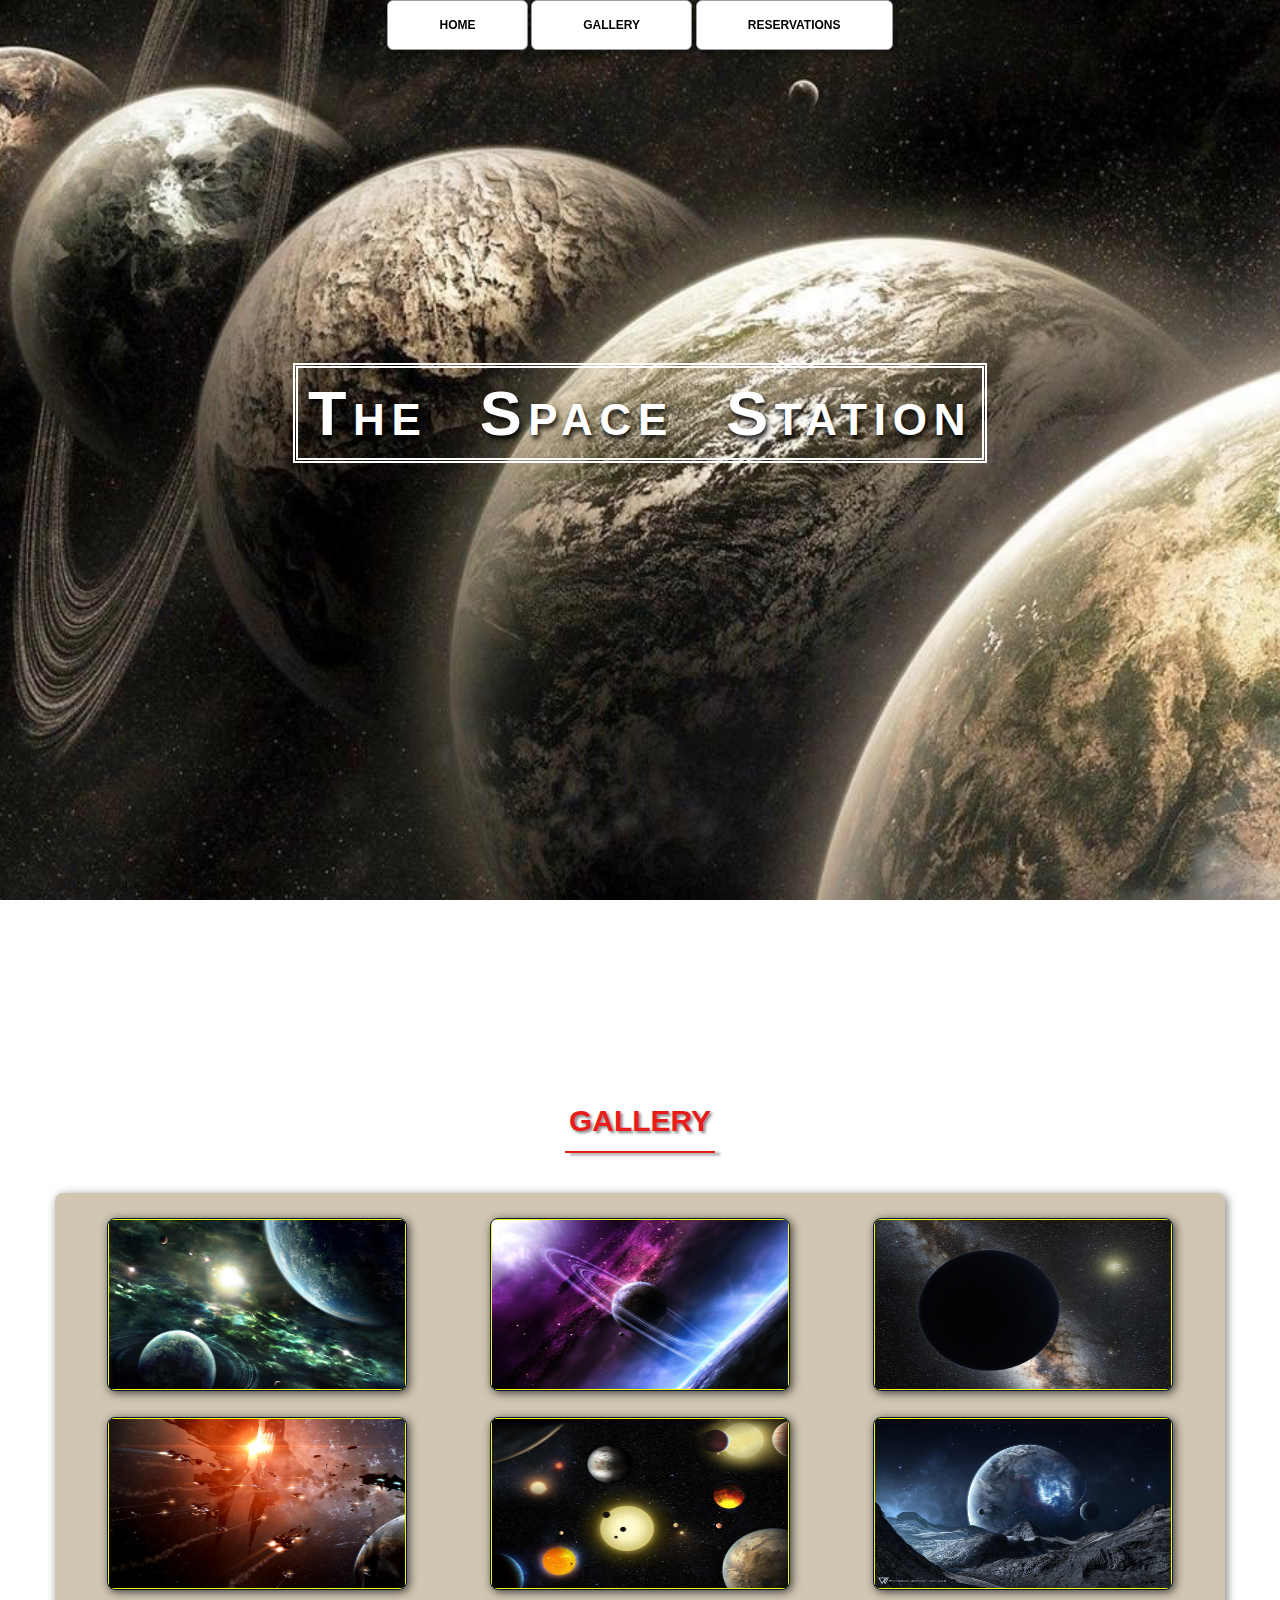
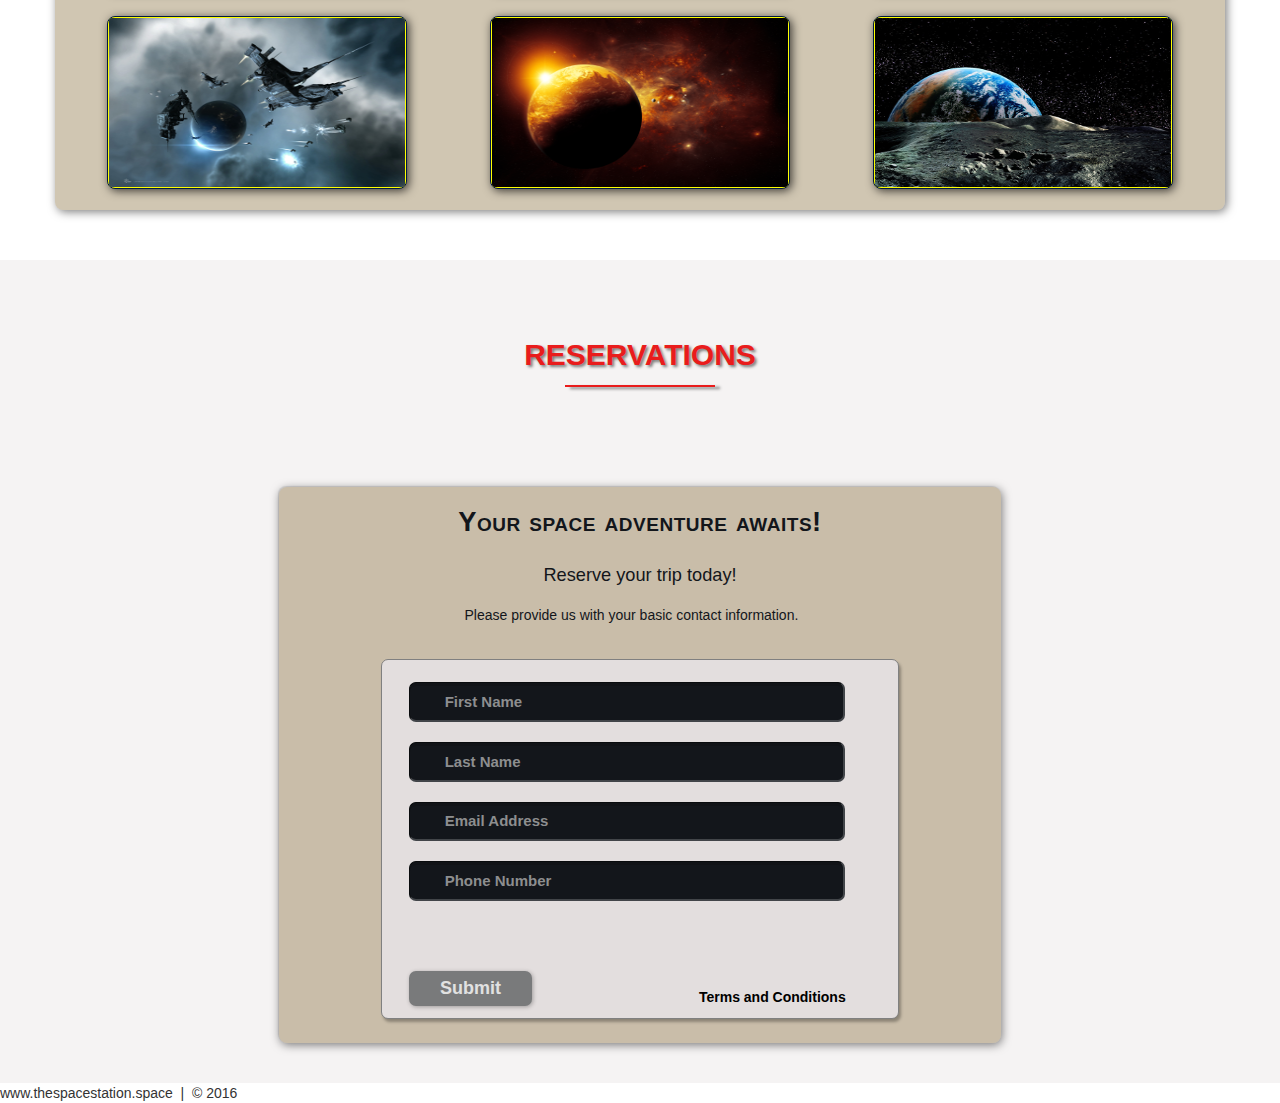
<file: Index.html>
<!DOCTYPE html>
<html lang="en">
	<head>
		<title>The Space Station</title>
		<meta charset="utf-8">
		<link rel="stylesheet" href="./css/shared.css">
		<link rel="stylesheet" href="./css/animations.css">
	</head>
	<body> 
	
		<!-- NAV -->
		<div class="wrap">
			<div class="menu-container">
				<ul class="menu">
				<a href="#home" id="link"><li>HOME</li></a>
				<a href="#gallery" id="link"><li>GALLERY</li></a>
				<a href="#contact" id="link"><li>RESERVATIONS</li></a>
				</ul>
			</div>
			
		</div>
		<!-- End NAV -->
		
		<!-- HOME -->
		<div id="home">
			<div class="container">
				<div class="text-center">
					<span class="head-main">The Space Station</span>
				
				</div>
			
			</div>
		
		</div>
		<!-- End HOME-->
		
		<!-- GALLERY -->
		<section id="gallery">
			<div class="container">
				<h1>Gallery</h1>
				<div class="flex-container">
				
					<!-- PHOTO-CONTAINER 1 -->
					<div class="photo-container">
						<div class="photo">
							<img src="./images/thumb/thumbnail_1.png" alt="">
							<div class="photo-overlay">
								<h3 class="white-head">Click to Enlarge</h3>
								<p>We have several space launces departing daily, book your flight today.</p>
							</div>
						</div>
					</div>
					<!-- End PHOTO-CONTAINER 1 -->
					
					<!-- PHOTO-CONTAINER 2 -->
					<div class="photo-container">
						<div class="photo">
							<img src="./images/thumb/thumbnail_2.png" alt="">
							<div class="photo-overlay">
								<h3 class="white-head">Click to Enlarge</h3>
								<p>We have several space launces departing daily, book your flight today.</p>
							</div>
						</div>
					</div>
					<!-- End PHOTO-CONTAINER 2 -->
					
					<!-- PHOTO-CONTAINER 3 -->
					<div class="photo-container">
						<div class="photo">
							<img src="./images/thumb/thumbnail_3.png" alt="">
							<div class="photo-overlay">
								<h3 class="white-head">Click to Enlarge</h3>
								<p>We have several space launces departing daily, book your flight today.</p>
							</div>
						</div>
					</div>
					<!-- End PHOTO-CONTAINER 3 -->
					
					<!-- PHOTO-CONTAINER 4 -->
					<div class="photo-container">
						<div class="photo">
							<img src="./images/thumb/thumbnail_4.png" alt="">
							<div class="photo-overlay">
								<h3 class="white-head">Click to Enlarge</h3>
								<p>We have several space launces departing daily, book your flight today.</p>
							</div>
						</div>
					</div>
					<!-- End PHOTO-CONTAINER 4 -->
					
					<!-- PHOTO-CONTAINER 5 -->
					<div class="photo-container">
						<div class="photo">
							<img src="./images/thumb/thumbnail_5.png" alt="">
							<div class="photo-overlay">
								<h3 class="white-head">Click to Enlarge</h3>
								<p>We have several space launces departing daily, book your flight today.</p>
							</div>
						</div>
					</div>
					<!-- End PHOTO-CONTAINER 5 -->
					
					<!-- PHOTO-CONTAINER 6 -->
					<div class="photo-container">
						<div class="photo">
							<img src="./images/thumb/thumbnail_6.png" alt="">
							<div class="photo-overlay">
								<h3 class="white-head">Click to Enlarge</h3>
								<p>We have several space launces departing daily, book your flight today.</p>
							</div>
						</div>
					</div>
					<!-- End PHOTO-CONTAINER 6 -->
					
					<!-- PHOTO-CONTAINER 7 -->
					<div class="photo-container">
						<div class="photo">
							<img src="./images/thumb/thumbnail_7.png" alt="">
							<div class="photo-overlay">
								<h3 class="white-head">Click to Enlarge</h3>
								<p>We have several space launces departing daily, book your flight today.</p>
							</div>
						</div>
					</div>
					<!-- End PHOTO-CONTAINER 7 -->
					
					<!-- PHOTO-CONTAINER 8 -->
					<div class="photo-container">
						<div class="photo">
							<img src="./images/thumb/thumbnail_8.png" alt="">
							<div class="photo-overlay">
								<h3 class="white-head">Click to Enlarge</h3>
								<p>We have several space launces departing daily, book your flight today.</p>
							</div>
						</div>
					</div>
					<!-- End PHOTO-CONTAINER 8 -->
					
					<!-- PHOTO-CONTAINER 9 -->
					<div class="photo-container">
						<div class="photo">
							<img src="./images/thumb/thumbnail_9.png" alt="">
							<div class="photo-overlay">
								<h3 class="white-head">Click to Enlarge</h3>
								<p>We have several space launces departing daily, book your flight today.</p>
							</div>
						</div>
					</div>
					<!-- End PHOTO-CONTAINER 9 -->
				
				</div>
			</div>
		</section>			
		<!-- End GALLERY -->			
							
		<!-- RESERVATIONS -->
		<section id="contact">
			<div class="container">
				<div class="heading-padding">
					<h1 class="heading-padding">Reservations</h1>
					<div class="reservation">
						<h2><span>Your space adventure awaits!</span>
							<br />Reserve your trip today!
						</h2>
						<p class="rsvp-text">
							Please provide us with your basic contact information.
						</p>
						<div class="form-rsvp">
							<form action="" method="post">
								<input class="rsvp" type="text" value="First Name">
								<input class="rsvp" type="text" value="Last Name">
								<input class="rsvp" type="text" value="Email Address">
								<input class="rsvp" type="text" value="Phone Number">
								<div class="form-spacer">
									<label class="terms">Terms and Conditions</label>
								</div>
								<div class="submit">
									<input type="submit" value="Submit">
								</div>
							</form>	
						</div>		
					</div>			
				</div>				
			</div>					
		</section>						
		<!-- End RESERVATIONS -->						
								
		<!-- FOOTER -->						
		<div class="footer">						
			www.thespacestation.space &nbsp;|&nbsp; &copy; 2016					
		</div>						
		<!-- End FOOTER -->						
								
								
	</body>
</html>
</file>
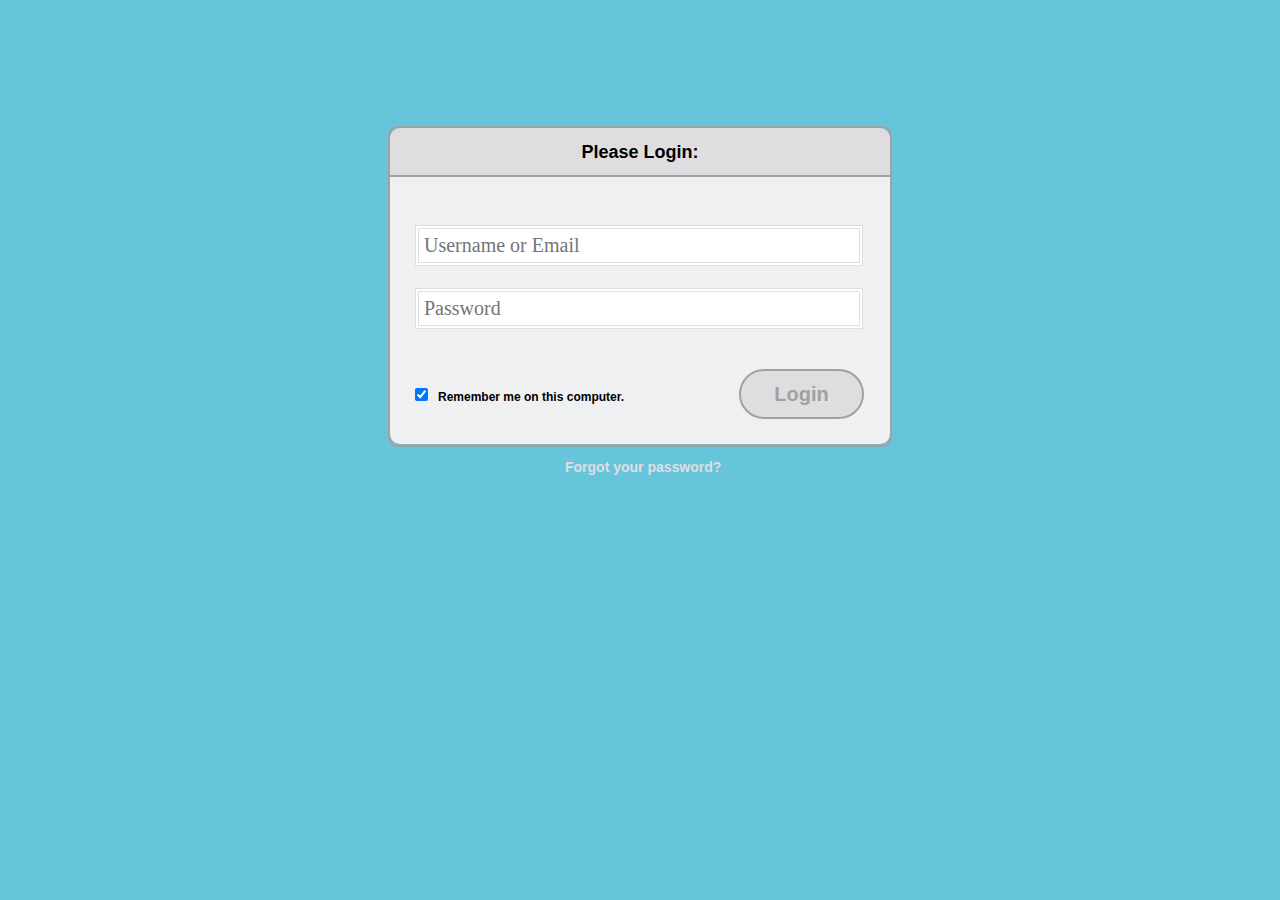
<file: login.html>
<!DOCTYPE html>
<html lang="en">
	<head>
		<title>Login form Demo</title>
		<meta http-equiv="Content-Type" content="text/html; charset=UTF-8">
		<meta content="width-device-width,initial-scale=1.0" name="viewpoint">
		<link rel="stylesheet" href="./css/login_style2.css">
	</head>
	
	<body>
		<div class="container">
			<div class="login">
				<div class="form_header">Please Login:</div>
				<form>
					<input type="text" class="txt" id="uname" placeholder="Username or Email"></input><br>
					<input type="password" class="txt" id="pass" placeholder="Password"></input><br>
					<input type="checkbox" class="chk" id="remember" value="remember" checked><span class="rem">Remember me on this computer.</span></input>
					<button type="button" class="btn">Login</button>
				</form>
				<div class="forgot">
					<a href="#">Forgot your password?</a>
				</div>
			</div>
		</div>
	
	
	
	
	
	</body>
</html>
</file>
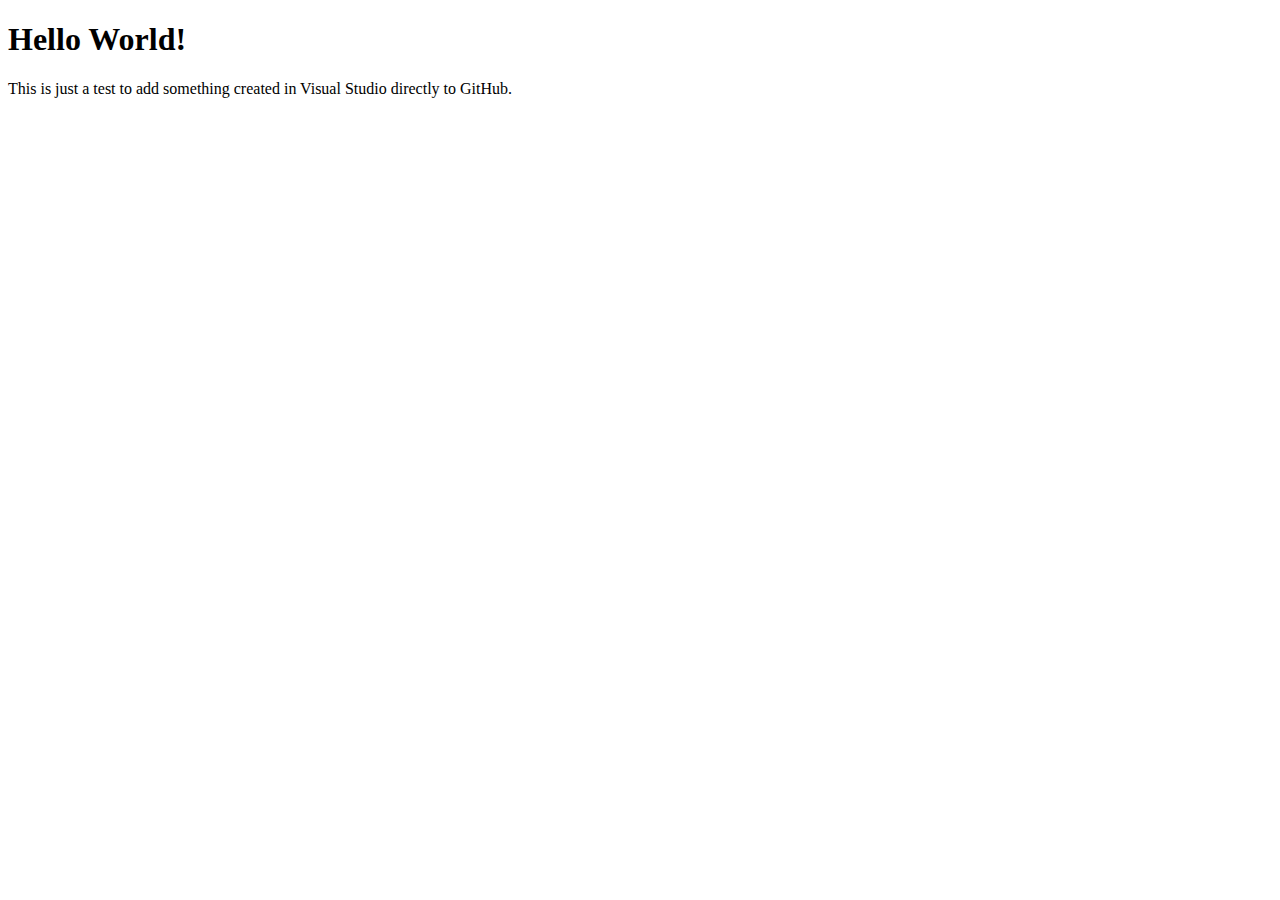
<file: VSIndex.html>
﻿<!DOCTYPE html>

<html lang="en" xmlns="http://www.w3.org/1999/xhtml">
<head>
    <meta charset="utf-8" />
    <title></title>
</head>
<body>
    <h1>Hello World!</h1>
    <p>This is just a test to add something created in Visual Studio directly to GitHub.</p>
</body>
</html>
</file>
<file: css/shared.css>
/*================================================
    Authour: Daniel Christie
    checkoutmy.space
==================================================
    GENERIC STYLES
==================================================*/
html {
	font-family: sans-serif;
	font-size: 62.5%;
	-webkit-tap-highlight-color: rgba(0, 0, 0, 0);
	-webkit-text-size-adjust: 100%;
	-ms-text-size-adjust: 100%;
}

body {
    font-size: 14px;
	margin: 0;
	font-family: "Helvetica Neue", Helvetica, Arial, sans-serif;
	line-height: 1.42857143;
	color: #333;
	background-color: #fff;
}

footer,
nav {
  display: block;
}

h1, h2, h3, h4, h5, h6 {
    font-family: 'Open Sans', sans-serif;
}

h1 {
    line-height: 50px;
    font-weight: 900;
    font-size: 30px;
    text-transform: uppercase;
    text-align: center;
    color: #E91C1C;
	text-shadow: 2px 2px 3px rgba(0,0,0,0.5);
}

h1::after {  /* This is the underline */
	display: block;
	content: "";
	height: 2px;
	width: 150px;
	background: #E91C1C;
	margin: 5px auto 40px;
	box-shadow: 5px 2px 3px rgba(0,0,0,0.5);
}

h2 {
    line-height: 50px;
    color: #E91C1C;
}

h3 {
    line-height: 30px;
    padding-bottom: 20px;
}

h4 {
	padding-top: 25px;
	line-height: 40px;
	padding-bottom: 0px;
	font-size: 22px;
	font-weight: 900;
}

p {
    font-weight: 300;
    line-height: 30px;
    padding-bottom: 15px;
}

.text-center {
    text-align: center;
}

.heading-padding {
    padding-bottom: 40px;
}

section {
    padding-top: 50px;
    margin-top: 50px;
}

.navbar {
	height: 105px;
	max-height: 340px;
	display: block;
}

.container {
  padding-right: 15px;
  padding-left: 15px;
  margin-right: auto;
  margin-left: auto;
}

.container-fluid {
  padding-right: 15px;
  padding-left: 15px;
  margin-right: auto;
  margin-left: auto;
}
.row {
  margin-right: -15px;
  margin-left: -15px;
}

.clearfix:after,
.container:after,
.navbar:after {
	clear: both;
	display: table;
	content: " ";
}

.wrap {
	height: 100%;
	width: 100%;
	position: absolute;
	/* This ensures that the images cannot 
	   render outside of their container 
	   without forcing any scrollbars*/
	overflow: hidden;
	top: 0;
	left: 0;
	text-align: center;
}

.menu-container {
	max-height: 340px;
	margin: 0% auto;
	content: " ";
	/* top: 0;
	left: 0; */
	/* position: absolute; */ /* to the top edge of the screen */
	width: 100%;
	position: fixed;
	z-index: 100;
	/*background-color: rgba(255, 255, 255, 0.5);*/
}

/*=======================================
  HOME SECTION STYLES
  =======================================*/
#home {
	background: url(../images/planets.jpg) no-repeat 50% 50%;
	background-attachment: fixed;
	-webkit-background-size: cover;
	-moz-background-size: cover;
	-o-background-size: cover;
	background-size: cover;
	width: 100%;
	display: block;
	height: auto;
	padding-top: 350px; /* This is spacer before the Main title Logo */
	padding-bottom: 500px; /* This is spacer after the Main title Logo */
	color: #fff;
}

.head-main {
	text-shadow: 2px 4px 5px rgba(0, 0, 0, 0.9);
	font-variant: small-caps;
	color: #fff;
	letter-spacing: 5pt;
	word-spacing: 21pt;
	font-size: 4.5em;
	text-align: left;
	font-family: impact, sans-serif;
	line-height: 2;
    font-weight: 900;
    border: 5px double #fff;
    padding: 10px;
}

.head-sub-main {
    font-size: 23px ;
    font-weight: 500;
    padding: 50px 20px 10px 20px;
	text-transform: uppercase;  
}

.head-last {
    font-size: 18px ;
    font-weight: 900;
    padding: 5px 20px 20px 20px;
    border: 1px dotted #fff;
    padding: 5px;
}

/*=======================================
  Contact STYLES
  =======================================*/
.flex-container {
    display: -webkit-flex;
    display: flex;
	flex-wrap: wrap;
	padding: 10px;
	border-radius: 8px;
	margin: 0px auto;
	background-color: rgba(100,65,0,.3);
	box-shadow: 2px 2px 10px 0 rgba(0,0,0,0.5);
}

#contact {
     background-color: #f5f3f3;
}

.reservation {
	width: 60%;
	padding: 10px;
	border-radius: 8px;
	margin: 0px auto;
	background-color: rgba(100,65,0,.3);
	box-shadow: -1px -1px 1px 0 rgba(0,0,0,0.1), 1px 2px 10px 0 rgba(0,0,0,0.5);
}

.reservation h2 {
	width: 70%;
	text-align: center;
	margin: 0 auto;
	color: #13161B;
	font-weight: 500;
	font-size: 1.3em;
	letter-spacing: 0pt;
	word-spacing: 0pt;
}

.reservation h2 span {
	width: 70%;
	text-align: center;
	margin: 0 auto;
	color: #13161B;
	font-weight: 900;
	font-size: 1.5em;
	font-variant: small-caps;
	letter-spacing: .4pt;
	word-spacing: .3pt;
}

.reservation p {
	color: #13161B;
	width: 50%;
	margin: 0 auto;
}

.reservation form {
	font-size: 15px;
    outline: none;
    font-weight: 600;
    color: #8D8E8F;
    padding: 12px 12px;
    width: 70%;
    border: 1px solid #808080;
    margin: 2% auto;
    border-radius: 7px;
    background: rgb(227,222,222);
    box-shadow: 2px 3px 3px 0px rgba(0, 0, 0, 0.3);
    font-family: 'Raleway', sans-serif;
}

.reservation input[type="text"] {
	font-size: 15px;
	outline: none;
	font-weight: 600;
	color: #8D8E8F;
	padding: 2% 1% 2% 7%;
	width: 80%;
	border-top: 1px solid #090B0D;
	border-right: 2px solid #424549;
	border-bottom: 2px solid #424549;
	border-left: 1px solid #090B0D;
	margin: 10px 1em;
	border-radius: 7px;
	background: #13161B;
	box-shadow: inset 0px 3px 0px 0px rgba(5, 5, 5, 0.15);
	font-family: 'Raleway', sans-serif;
}

.reservation input[type="text"]:hover {
	box-shadow: 0 0 18px rgba(100,65,0,.8);
}

.form-spacer {
	padding: 30px 39px;
}

.terms {
	margin: 30px 1px 0 0 ;
}

.terms {
	margin-top: 13%;
	padding-left: 52px;
	font-size: 14px;
	line-height: 5px;
	color: #000;
	cursor: pointer;
	font-family: 'Raleway', sans-serif;
	font-weight: 600;
}

.terms:hover {
	color: orange;
	text-decoration: underline;
}

.terms {
	position: relative;
	display: inline;
	float: right;
}

.submit input[type="submit"] {
	color: rgb(225,225,225);
	cursor: pointer;
	border: none;
	font-weight: 900;
	outline: none;
	text-align: center;
	font-family: 'Raleway', sans-serif;
	margin: 0px 3%;
	padding: 7px 0px;
	width: 25%;
	font-size: 18px;
	transition: border-color 0.3s color 0.3s background-color 0.3s;
	border-radius: 7px;
	background-color: #797a7b;
	box-shadow: 1px 1px 4px 0 rgba(0,0,0,0.3);
}

.submit input[type="submit"]:hover {
	color: #000;
	background-color: #8D8E8F;
	box-shadow: inset 1px 2px 15px 0 rgba(0,0,0,0.5);
}

/*=======================================
  FOOTER STYLES
  =======================================*/
#footer {
    background-color: rgba(100,65,0,.3);
    color: #000;
	text-shadow: 2px 2px 8px 0 (0,0,0,0.4);
    padding: 20px 50px 20px 50px;
    text-align: right;
}

/*=======================================
  @MEDIA QUERIES
  =======================================*/
@media all and (max-width:640px) and (min-width:381px) {
    .head-main { 
        font-size: 28px ;
    }
}
@media all and (max-width:381px) and (min-width:200px) {
    .head-main { 
        font-size: 24px ;
    }
}

@media (min-width: 768px) {
  .container {
    width: 750px;
  }
}
@media (min-width: 992px) {
  .container {
    width: 970px;
  }
}
@media (min-width: 1200px) {
  .container {
    width: 1170px;
  }
}
</file>
<file: css/animations.css>
/*=======================================
  MENU SECTION ANIMATION
  =======================================*/

.menu {
	color: #f00;
	font: bold 12px/18px sans-serif;
	text-align: center;
	display: inline;
	margin: 0% auto;
	padding: 0;
	list-style: none;
	text-decoration: none;
}

.menu li {
	color: #000;
	background-color: rgba(255, 255, 255, 1);
	display: inline-block;
	margin: 0% auto;
	position: relative;
	padding: 15px 4%;
	border: 1px solid #9D9FA2;
	box-shadow: 2px 2px 10px 0 rgba(0,0,0,0.5);
	border-radius: 6px;
	/*background-color: #052136;*/
	cursor: pointer;
	transition-property: background;
	transition-duration: .4s;
	transition-delay: 0s;
	transition-timing-function: ease-in-out;
}

.menu li:hover {
	color: #f00;
	background-color: rgba(100,65,0,.3);
}

/*=======================================
  GALLERY SECTION ANIMATION
  =======================================*/
.photo {
	position: relative;
	line-height: 0;
	margin-bottom: 2em;
	overflow: hidden;
	border-radius: 8px;
	padding:1px;
	border:1px solid #021a40;
	background-color: #ff0;
	box-shadow: 2px 2px 10px 0 rgba(0,0,0,0.7);
}

.photo-container {
	text-align: center;
	margin: 15px auto;
	width: 300px;
    height: 169px;
}

.photo-container img {
 	max-width: 100%;
	width: 300px;
	height: 169px;
}

.photo-overlay {
	color: #fff;
	position: absolute;
	top: 0;
	right: 0;
	bottom: 0; 
	left: 0;
	padding-left: 20px;
	padding-right: 20px;
	justify-content: center; /* For centering text inside .photo-overlay */
	align-items: center;
	background: rgba(0,0,0, .5);
}

.white-head {
	color: #C9BDAA;
	margin-top: 5%;
}

/* ================================= 
  Photo Overlay Transitions
==================================== */

.photo-overlay {
	opacity: 0;
	transition: opacity .5s;
	border-radius: 10px;
	cursor: pointer;
}
.photo-overlay:hover {
	opacity: 1;
}

.photo img {
	transition: transform .5s;
	transform-origin: 50% 50%;
}

.photo:hover img {
	transform: scale(1.1);
}
</file>
<file: css/login_style2.css>
body {
	background-color: #67c5db;
	font-size: 18px;
	font-family: "Helvetica Neue", Helvetica, Arial, sans-serif;
	line-height: 1em;
	font-weight: bold;
}

a, a:active, a:link, a:visited {
	color: #dedee0;
	font-size: 14px;
	text-decoration: none;
}

a:hover {
	color: #fff;
}

.container {
	width: 100%;
	height: 323px;
}

.login {
	border: 2px solid #a1a1a1;
	box-shadow: inset 0 0 5px #a1a1a1;
	border-radius: 10px;
	margin: 10% auto;
}

.form_header {
	width: 100%;
	height: 10%;
	Background-color: #dedee0;
	border-bottom: 2px solid #a1a1a1;
	text-align: center;
	padding: 3% 0 0 0;
	border-radius: 10px 10px 0 0;
}

form {
	background-color: #eff0f2;
	padding: 5% 5%;
	border-radius: 0 0 10px 10px;
}

input[type="text"],
input[type="password"] {
	outline: none;
	font-family: caption;
	border: 4px double #dedee0;
	padding: 5px;
	margin: 5% 0 0 0;
}

input[type="text"]:focus,
input[type="password"]:focus {
	border: 0 0 5px #000;
	box-shadow: inset 0 0 10px #a1a1a1;
}

.btn {
	outline: none;
	color: #a1a1a1;
	font-weight: bold;
	text-align: center;
	border-radius: 25px;
	background-color: #dedee0;
	border: 2px solid #a1a1a1;
}

.btn:hover {
	color: #000;
	background-color: #dedee0;
	box-shadow: inset 0 0 5px #000;
}

.rem {
	font-size: 12px;
}

.forgot {
	width: 100%;
	font-size: 3em;
}

/* ------------------------------------------
	Screen size 500px wide or larger,
	following styles will be applied.
--------------------------------------------*/

@media (min-width:500px) {
	.login {
		width: 500px;
		height: 317px;
	}
	input[type="text"],
	input[type="password"] {
		width: 430px;
		font-size: 20px;
	}
	.btn {
		font-size: 20px;
		width: 125px;
		height: 50px;
		margin: 40px 0 0 110px;
	}
	.forgot a {
		margin: 0 0 0 35%;
	}
	.chk {
		margin: 5% 0 0 0;
	}
	.rem {
		margin: 5% 0 0 10px;
	}
}

/* ------------------------------------------
	Screen size less than 500px wide,
	following styles will be applied.
--------------------------------------------*/
@media (max-width:499px) {
	.login {
		width: 300px;
		height: 297px;
		background-color: #eff0f2;
	}
	input[type="text"],
	input[type="password"] {
		width: 250px;
		font-size: 15px;
	}
	.btn {
		font-size: 14px;
		width: 225px;
		height: 40px;
		margin: 15% 0 0 7%;
	}
	.forgot a {
		margin: 0 0 0 25%;
	}
	.chk {
		margin: 6% 0 0 0;
	}
	.rem {
		margin: 6% 0 0 5%;
	}
}
</file>
